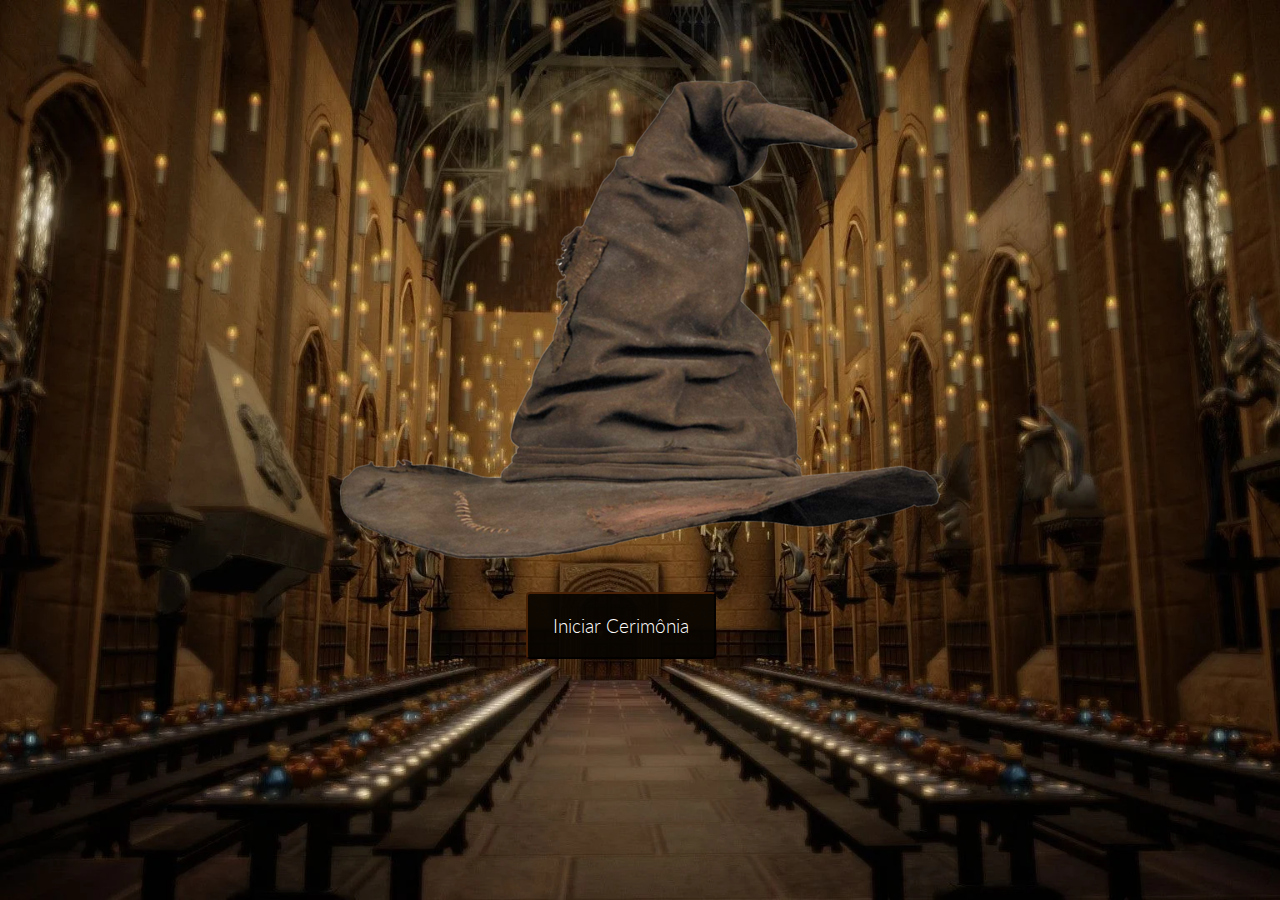
<file: index.html>
<!DOCTYPE html>
<html lang="en">
  <head>
    <meta charset="UTF-8" />
    <meta http-equiv="X-UA-Compatible" content="IE=edge" />
    <meta name="viewport" content="width=device-width, initial-scale=1.0" />
    <title>Sorting Hat</title>
    <link href="style.css" rel="stylesheet" />
    <script src="sorting.js"></script>

    <link rel="preconnect" href="https://fonts.googleapis.com">
    <link rel="preconnect" href="https://fonts.gstatic.com" crossorigin>
    <link href="https://fonts.googleapis.com/css2?family=Lato:wght@100;300&display=swap" rel="stylesheet">
  </head>

  <body id="hall">
    <header>
      <!-- <h1>Chapéu Seletor</h1> -->
    </header>

    <section class="hat">
      <div class="container">
      <img class="hat" id="hatid"  src="hat.png">
      <br/>
    </div>
      <input id="btn1" type="button" value="Iniciar Cerimônia" onclick="beginCeremony()"/>

      <div id="form">
        <fieldset id="form1">
          <legend>O que te interessa mais?</legend>
           <div class="form-container">
            <label for="família"><input type="radio" name="social" id="família" class="slytherin" value="1"/>Família</label>
            <label for="romance"><input type="radio" name="social" id="romance"class="gryffindor" value="1"/>Romance</label>
            <label for="desconhecidos"><input type="radio" name="social" id="desconhecidos" class="ravenclaw" value="1"/>Desconhecidos</label>
            <label for="amigos"><input type="radio" name="social" id="amigos" class="hufflepuff" value="1"/>Amigos</label>
          </div>
        </fieldset>

        <div class="next-button">
          <input id="next1" type="button" value=">" onclick="primeiroNext()" />
        </div>

        <fieldset id="form2">
          <legend>Qual é o seu preferido?</legend>
            <div class="form-container">
              <label for="festa-junina"><input type="radio" name="feriado" id="festa-junina" class="hufflepuff" value="1"/>Festa Junina</label>
              <label for="natal"><input type="radio" name="feriado" id="natal" class="slytherin" value="1"/>Natal</label>
              <label for="carnaval"><input type="radio" name="feriado" id="carnaval" class="gryffindor" value="1"/>Carnaval</label>
              <label for="ano-novo"><input type="radio" name="feriado" id="ano-novo" class="ravenclaw" value="1"/>Ano Novo</label>
            </div>
        </fieldset>

        <div class="next-button">
          <input id="next2" type="button" value=">" onclick="segundoNext()" />
        </div>

        <fieldset id="form3">
          <legend>Qual é mais prazeroso?</legend>
            <div class="form-container">
              <label for="viajar"><input type="radio" name="prazer" id="viajar" class="gryffindor" value="1"/>Viajar</label>
              <label for="aprender"><input type="radio" name="prazer" id="aprender" class="ravenclaw" value="1"/>Aprender</label>
              <label for="acolher"><input type="radio" name="prazer" id="acolher" class="hufflepuff" value="1"/>Acolher</label>
              <label for="relaxar"><input type="radio" name="prazer" id="relaxar" class="slytherin" value="1"/>Relaxar</label>
            </div>
        </fieldset>

        <div class="next-button">
          <input id="next3" type="button" value=">" onclick="terceiroNext()" />
        </div>

        <fieldset id="form4">
          <legend>O que te provoca mais medo?</legend>
            <div class="form-container">
              <label for="solidão"><input type="radio" name="medo" id="solidão" class="slytherin" value="1"/>Solidão</label>
              <label for="propósito"><input type="radio" name="medo" id="propósito" class="hufflepuff" value="1"/>Falta de propósito</label>
              <label for="monotonia"><input type="radio" name="medo" id="monotonia" class="gryffindor" value="1"/>Monotonia</label>
              <label for="imutável"><input type="radio" name="medo" id="imutável" class="ravenclaw" value="1"/>O imutável</label>
            </div>
        </fieldset>

        <div class="next-button">
          <input id="next4" type="button" value=">" onclick="quartoNext()" />
        </div>

        <fieldset id="form5">
          <legend>O que você busca?</legend>
            <div class="form-container">
              <label for="constância"><input type="radio" name="busca" id="constância" class="hufflepuff" value="1"/>Constância</label>
              <label for="liberdade"><input type="radio" name="busca" id="liberdade" class="gryffindor" value="1"/>Liberdade</label>
              <label for="independência"><input type="radio" name="busca" id="independência" class="slytherin" value="1"/>Independência</label>
              <label for="novidade"><input type="radio" name="busca" id="novidade" class="ravenclaw" value="1"/>Novidade</label>
            </div>
        </fieldset>

        <div class="next-button">
          <input id="next5" type="button" value=">" onclick="quintoNext()" />
        </div>

        <fieldset id="form6">
          <legend>O que te atrai?</legend>
            <div class="form-container">
              <label for="competência"><input type="radio" name="atrai" id="competência" class="slytherin" value="1"/>Competência</label>
              <label for="lealdade"><input type="radio" name="atrai" id="lealdade" class="hufflepuff" value="1"/>Lealdade</label>
              <label for="perspicácia"><input type="radio" name="atrai" id="perspicácia" class="ravenclaw" value="1"/>Perspicácia</label>
              <label for="dignidade"><input type="radio" name="atrai" id="dignidade" class="gryffindor" value="1"/>Dignidade</label>
            </div>
        </fieldset>

        <div class="next-button">
          <input id="next6" type="button" value=">" onclick="sextoNext()" />
        </div>

        <fieldset id="form7">
          <legend>Qual traço se destaca em você?</legend>
            <div class="form-container">
              <label for="gentileza"><input type="radio" name="destaque" id="gentileza" class="hufflepuff" value="1"/>Gentileza</label>
              <label for="paciência"><input type="radio" name="destaque" id="paciência" class="ravenclaw" value="1"/>Paciência</label>
              <label for="determinação"><input type="radio" name="destaque" id="determinação" class="slytherin" value="1"/>Determinação</label>
              <label for="audacia"><input type="radio" name="destaque" id="audacia" class="gryffindor" value="1"/>Audácia</label>
            </div>
        </fieldset>

        <div class="next-button">
          <input id="next7" type="button" value=">" onclick="setimoNext()" />
        </div>

        <fieldset id="form8">
          <legend>O que você pensa de tradição?</legend>
            <div class="form-container">
              <label for="laços"><input type="radio" name="tradição" id="laços" class="hufflepuff" value="1">Estreita laços</label>
              <label for="passado"><input type="radio" name="tradição" id="passado" class="ravenclaw" value="1"/>Te prendem ao passado</label>
              <label for="comunidade"><input type="radio" name="tradição" id="comunidade" class="slytherin" value="1"/>Mantém uma comunidade</label>
              <label for="prova"><input type="radio" name="tradição" id="prova" class="gryffindor" value="1"/>Tem costumes que colocam à prova</label>
            </div>
        </fieldset>

        <div class="next-button">
          <input id="next8" type="button" value=">" onclick="oitavoNext()" />
        </div>

        <fieldset id="form9">
          <legend>Qual é sua opinião sobre amigos?</legend>
            <div class="form-container">
              <label for="necessidade"><input type="radio" name="amigos" id="necessidade" class="hufflepuff" value="1"/>São necessidade humana</label>
              <label for="cuidado"><input type="radio" name="amigos" id="cuidado" class="ravenclaw" value="1"/>Deve-se escolher com cuidado</label>
              <label for="estímulo"><input type="radio" name="amigos" id="estímulo" class="slytherin" value="1"/>Te estimulam a progredir</label>
              <label for="companheiros"><input type="radio" name="amigos" id="companheiros" class="gryffindor" value="1"/>São companheiros para toda hora</label>
            </div>
        </fieldset>
        <div class="btn2">
          <input id="btn2" type="button" value="Deixe o chapéu decidir..." onclick="finalizar()"/>
        </div>

        <fieldset id="sly-or-gryff">
          <legend>O Chapéu Seletor vê um futuro para você em mais de uma casa. Qual dessas casas você chamará de lar?</legend>
            <div class="form-container">
              <label for="slytherin"><input type="radio" name="par1" id="slytherin" class="slytherin" value="1"/>Sonserina</label>
              <label for="gryffindor"><input type="radio" name="par1" id="gryffindor" class="gryffindor" value="1"/>Grifinória</label>
            </div>
        </fieldset>
        <input id="next9" type="button" value=">" onclick="finalizar()" />

        <fieldset id="sly-or-huff">
          <legend>O Chapéu Seletor vê um futuro para você em mais de uma casa. Qual dessas casas você chamará de lar?</legend>
            <div class="form-container">
              <label for="slytherin"><input type="radio" name="par2" id="slytherin" class="slytherin" value="1"/>Sonserina</label>
              <label for="hufflepuff"><input type="radio" name="par2" id="hufflepuff" class="hufflepuff" value="1"/>Lufa-Lufa</label>
          </div>
        </fieldset>
        <input id="next10" type="button" value=">" onclick="finalizar()" />

        <fieldset id="sly-or-raven">
          <legend>O Chapéu Seletor vê um futuro para você em mais de uma casa. Qual dessas casas você chamará de lar?</legend>
            <div class="form-container">
              <label for="slytherin"><input type="radio" name="par3" id="slytherin" class="slytherin" value="1"/>Sonserina</label>
              <label for="ravenclaw"><input type="radio" name="par3" id="ravenclaw" class="ravenclaw" value="1"/>Corvinal</label>
          </div>
        </fieldset>
        <input id="next11" type="button" value=">" onclick="finalizar()" />

        <fieldset id="gryff-or-huff">
          <legend>O Chapéu Seletor vê um futuro para você em mais de uma casa. Qual dessas casas você chamará de lar?</legend>
            <div class="form-container">
              <label for="gryffindor"><input type="radio" name="par4" id="gryffindor" class="gryffindor" value="1"/>Grifinória</label>
              <label for="hufflepuff"><input type="radio" name="par4" id="hufflepuff" class="hufflepuff" value="1"/>Lufa-Lufa</label>
            </div>
        </fieldset>
        <input id="next12" type="button" value=">" onclick="finalizar()" />

        <fieldset id="gryff-or-raven">
          <legend>O Chapéu Seletor vê um futuro para você em mais de uma casa. Qual dessas casas você chamará de lar?</legend>
            <div class="form-container">
              <label for="gryffindor"><input type="radio" name="par5" id="gryffindor" class="gryffindor" value="1"/>Grifinória</label>
              <label for="ravenclaw"><input type="radio" name="par5" id="ravenclaw" class="ravenclaw" value="1"/>Corvinal</label>
            </div>
        </fieldset>
        <input id="next13" type="button" value=">" onclick="finalizar()" />

        <fieldset id="huff-or-raven">
          <legend>O Chapéu Seletor vê um futuro para você em mais de uma casa. Qual dessas casas você chamará de lar?</legend>
            <div class="form-container">
              <label for="hufflepuff"><input type="radio" name="par6" id="hufflepuff" class="hufflepuff" value="1"/>Lufa-Lufa</label>
              <label for="ravenclaw"><input type="radio" name="par6" id="ravenclaw" class="ravenclaw" value="1"/>Corvinal</label>
            </div>
        </fieldset>
        <input id="next14" type="button" value=">" onclick="finalizar()" />
      </div>
    </section>

    <div id="sly">
      <h1>Sonserina</h1>
      <p>
        Orgulhe-se, pois suas novas cores são verde e prata! Embora a casa da
        Sonserina não tenha cultivado uma boa reputação em Hogwarts e, por
        consequência, na sociedade bruxa da Grã-Bretanha ao longo dos anos
        (obrigada por nada, Voldemort e Salazar Slytherin) suas características
        nada têm a ver com o lado das trevas. Acontece que alguns de nossos
        traços, como determinação, por exemplo, podem nos levar a extremos se
        estivermos muito distraídos. Assim sendo, cuide dos seus princípios e
        pese suas escolhas.
      </p>

      <p>
        Preze por sua ambição e liderança naturais e conseguirá alcançar
        absolutamente qualquer coisa que deseja: seja ser dono de um império,
        seja viver em uma casinha à beira-mar com seu pet. É na Sonserina que
        você fará amigos para toda a vida e que te acompanharão no caminho para
        a realização dos seus sonhos. Eles te darão suporte e estímulo, portanto
        escolha-os bem! Você também saberá encontrar amigos com as qualidades
        certas em outras casas, cultivando uma variedade de habilidades
        diferentes em seu círculo social. Confie sempre no seu instinto: nem
        sempre o portador de maior poder será sua melhor companhia, seja
        cauteloso com as amizades!
      </p>
    </div>
    <div id="gryff">
      <h1>Grifinória</h1>
      
      <p>
        Alegre-se, pois suas cores são vermelho e dourado! Sua entrada nessa
        casa é o início de uma nova aventura: é na Grifinória que você
        encontrará uma família para todos os momentos, que topará ir em todos os
        lugares que você convidar, que te fornecerá suporte e cultivará sua
        coragem sempre que encarar os momentos difíceis da vida.
      </p>
      <p>
        Você aprenderá a ver a vida como o explorador que você é: sempre pronto
        para conhecer novas pessoas e lugares. Na Grifinória você alimentará sua
        força interior e nunca abaixará a cabeça para as regras com as quais não
        concorda, além de estar sempre presente para erguer os oprimidos e
        defendê-los da injustiça. A chama que arde em seu coração jamais deve
        ser apagada.
      </p>
    
    </div>
    <div id="huff">
      <h1>Lufa-Lufa</h1>
      <p>
        É na Lufa-Lufa que se encontra prazer nas pequenas coisas, é a casa que
        presta atenção às chuvas de verão e aos calafrios do outono. Aqui você
        alimentará cada dia mais seu instinto acolhedor e sua força de vontade:
        todos os seus amigos conhecerão sua lealdade e todos admirarão sua
        dedicação aos trabalhos que se dispõe a fazer.
      </p>
      <p>
        Você conhecerá bem quais amigos são confiáveis e poderá se surpreender
        com os moradores da Sonserina, que também prezam por amizades leais. Seu
        círculo social deve funcionar como uma rede de apoio e todos deverão
        garantir uma vida estável com a ajuda do grupo. Agora, preste atenção:
        sua dedicação e trabalho duro só florescem quando você faz o que ama!
        Jamais se obrigue a uma rotina que não lhe traga felicidade.
      </p>
    </div>
    <div id="raven">
      <h1>Corvinal</h1>
      <p>
        A casa azul e bronze é onde você encontrará os amigos mais excêntricos:
        na Corvinal você conhecerá muitos pioneiros de pensamento e também será
        um deles. Aqui você deverá aprender a lidar com a ansiedade que o
        conceito de tempo lhe traz, pois enquanto são prazerosas suas infinitas
        reflexões sobre a vida, as mesmas podem se tornar um peso que te
        envelhecerá em espírito.
      </p>
      <p>
        Você crescerá na Corvinal e desenvolverá a sabedoria pela qual essa casa
        é famosa, o que te deixará pronto para transformar sua vida em uma tela
        na qual pintará com as cores mais variadas. Sua ávida curiosidade
        alimentará sua alma e o conehcimento adquirido te sustentará em um ciclo
        de pensamento e recompensa sempre prazeroso.
      </p>
    </div>

    <script>
      questions();
    </script>
  </body>
</html>
</file>
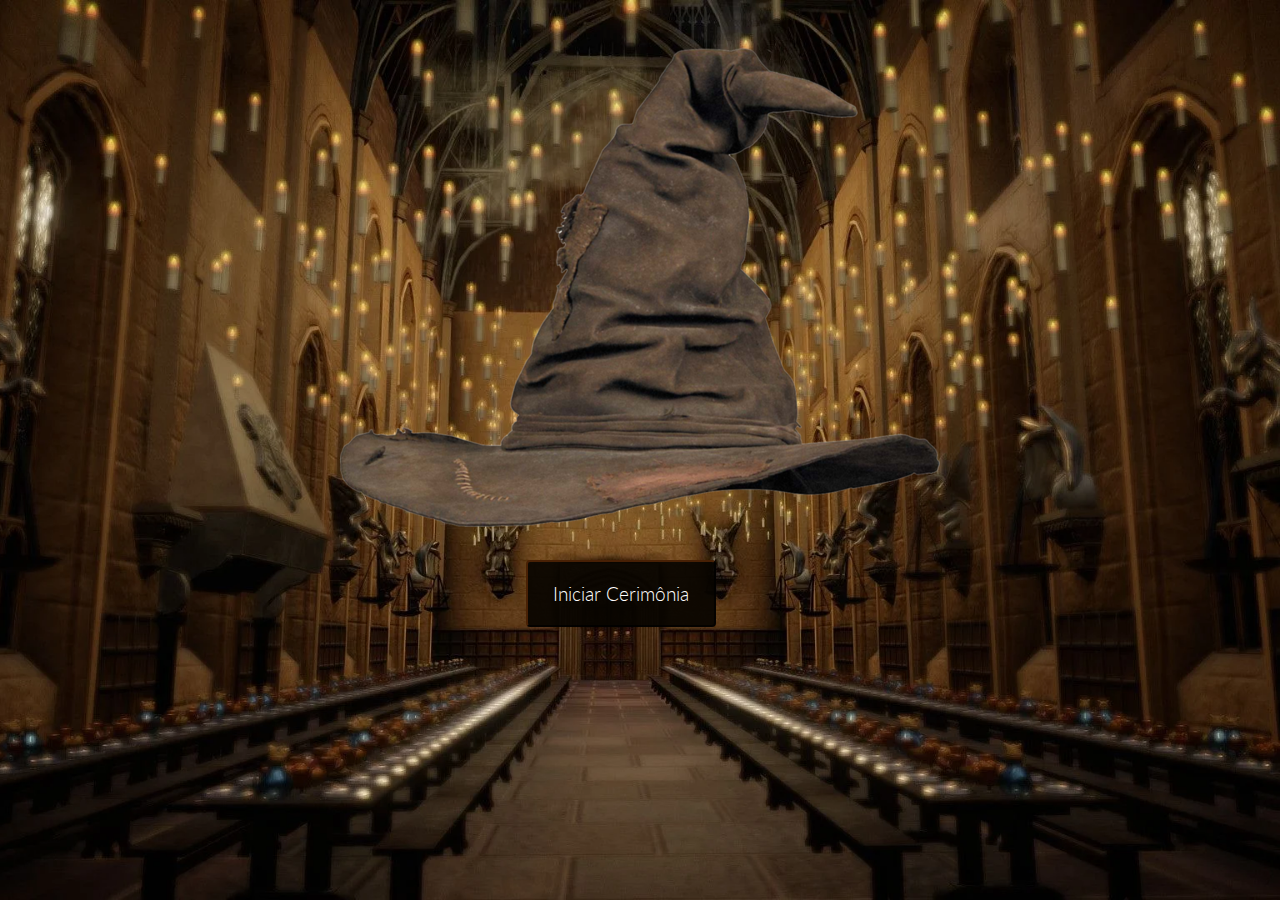
<file: sorting.html>
<!DOCTYPE html>
<html lang="en">
<head>
  <meta charset="UTF-8">
  <meta http-equiv="X-UA-Compatible" content="IE=edge">
  <meta name="viewport" content="width=device-width, initial-scale=1.0">
  <title>Sorting Hat</title>
  <link href="style.css" rel="stylesheet">
  <script src="sorting.js"></script>
  <link rel="preconnect" href="https://fonts.googleapis.com">
  <link rel="preconnect" href="https://fonts.gstatic.com" crossorigin>
  <link href="https://fonts.googleapis.com/css2?family=Lato:wght@100&display=swap" rel="stylesheet">  

  
</head>

<body id="hall">
  <header>
    <!-- <h1>Chapéu Seletor</h1> -->
  </header>

  <section >
    
    <img class="hat" id="hatid" src="hat.png" alt="sorting hat">
    <br>
    <input id="btn1" type="button" value="Iniciar Cerimônia" onclick="beginCeremony()">
      <div id="form">
      <fieldset id="form1">
        <legend>O que te interessa mais?</legend>
          <label for="família"><input type="radio" name="social" id="família" class="slytherin" value="1">Família</label>
          <label for="romance"><input type="radio" name="social" id="romance" class="gryffindor" value="1">Romance</label>
          <label for="desconhecidos"><input type="radio" name="social" id="desconhecidos" class="ravenclaw" value="1">Desconhecidos</label>
          <label for="amigos"><input type="radio" name="social" id="amigos" class="hufflepuff" value="1">Amigos</label>
      </fieldset>

      <div class="next-button">
      <input id="next1" type="button" value=">" onclick="primeiroNext()">
      </div>

      <fieldset id="form2">
        <legend>Qual é o seu preferido?</legend>
          <label for="festa-junina"><input type="radio" name="feriado" id="festa-junina" class="hufflepuff" value="1">Festa Junina</label>
          <label for="natal"><input type="radio" name="feriado" id="natal" class="slytherin" value="1">Natal</label>
          <label for="carnaval"><input type="radio" name="feriado" id="carnaval" class="gryffindor" value="1">Carnaval</label>
          <label for="ano-novo"><input type="radio" name="feriado" id="ano-novo" class="ravenclaw" value="1">Ano Novo</label>
      </fieldset>

      <div class ="next-button">
      <input id="next2" type="button" value=">" onclick="segundoNext()">
      </div>

     <fieldset id="form3">
      <legend>Qual é mais prazeroso?</legend>
        <label for="viajar"><input type="radio" name="prazer" id="viajar" class="gryffindor" value= "1">Viajar</label>
        <label for="aprender"><input type="radio" name="prazer" id="aprender" class="ravenclaw" value="1">Aprender</label>
        <label for="acolher"><input type="radio" name="prazer" id="acolher" class="hufflepuff" value= "1">Acolher</label>
        <label for="relaxar"><input type="radio" name="prazer" id="relaxar" class="slytherin" value="1">Relaxar</label>
      </fieldset>

      <div class ="next-button">
      <input id="next3" type="button" value=">" onclick="terceiroNext()">
      </div>

      <fieldset id="form4">
        <legend>O que te provoca mais medo?</legend>
          <label for="solidão"><input type="radio" name="medo" id="solidão" class="slytherin" value="1">Solidão</label>
          <label for="propósito"><input type="radio" name="medo" id="propósito" class="hufflepuff" value="1">Falta de propósito</label>
          <label for="monotonia"><input type="radio" name="medo" id="monotonia" class="gryffindor" value="1">Monotonia</label>
          <label for="imutável"><input type="radio" name="medo" id="imutável" class="ravenclaw" value="1">O imutável</label>
      </fieldset>

      <div class ="next-button">
      <input id="next4" type="button" value=">" onclick="quartoNext()">
      </div>

     <fieldset id="form5">
      <legend>O que você busca?</legend>
        <label for="constância"><input type="radio" name="busca" id="constância" class="hufflepuff" value="1">Constância</label>
        <label for="liberdade"><input type="radio" name="busca" id="liberdade" class="gryffindor" value="1">Liberdade</label>
        <label for="independência"><input type="radio" name="busca" id="independência" class="slytherin" value="1">Independência</label>
        <label for="novidade"><input type="radio" name="busca" id="novidade" class="ravenclaw" value="1">Novidade</label>
     </fieldset>

     <div class ="next-button">
     <input id="next5" type="button" value=">" onclick="quintoNext()">
     </div>

     <fieldset id="form6">
      <legend>O que te atrai?</legend>
        <label for="competência"><input type="radio" name="atrai" id="competência" class="slytherin" value="1">Competência</label>
        <label for="lealdade"><input type="radio" name="atrai" id="lealdade" class="hufflepuff" value="1">Lealdade</label>
        <label for="perspicácia"><input type="radio" name="atrai" id="perspicácia" class="ravenclaw" value="1">Perspicácia</label>
        <label for="dignidade"><input type="radio" name="atrai" id="dignidade" class="gryffindor" value="1">Dignidade</label>
      </fieldset>

      <div class ="next-button">
      <input id="next6" type="button" value=">" onclick="sextoNext()">
      </div>

     <fieldset id="form7">
      <legend>Qual traço se destaca em você?</legend>
        <label for="gentileza"><input type="radio" name="destaque" id="gentileza" class="hufflepuff" value="1">Gentileza</label>
        <label for="paciência"><input type="radio" name="destaque" id="paciência" class="ravenclaw" value="1">Paciência</label>
        <label for="determinação"><input type="radio" name="destaque" id="determinação" class="slytherin" value="1">Determinação</label>
        <label for="audacia"><input type="radio" name="destaque" id="audacia" class="gryffindor" value="1">Audácia</label>
      </fieldset>
    
    <div class ="next-button">
        <input id="next7" type="button" value=">" onclick="setimoNext()">
        </div>
  
    <fieldset id="form8">
      <legend>O que você pensa de tradição?</legend>
        <label for="laços"><input type="radio" name="tradição" id="laços" class="hufflepuff" value="1">Estreita laços</label>
        <label for="passado"><input type="radio" name="tradição" id="passado" class="ravenclaw" value="1">Te prendem ao passado</label>
        <label for="comunidade"><input type="radio" name="tradição" id="comunidade" class="slytherin" value="1">Mantém uma comunidade</label>
        <label for="prova"><input type="radio" name="tradição" id="prova" class="gryffindor" value="1">Tem costumes que colocam à prova</label>
    </fieldset>

    <div class ="next-button">
      <input id="next8" type="button" value=">" onclick="oitavoNext()">
      </div>

     <fieldset id="form9">
      <legend>Qual é sua opinião sobre amigos?</legend>
        <label for="necessidade"><input type="radio" name="amigos" id="necessidade" class="hufflepuff" value="1">São necessidade humana</label>
        <label for="cuidado"><input type="radio" name="amigos" id="cuidado" class="ravenclaw" value="1">Deve-se escolher com cuidado</label>
        <label for="estímulo"><input type="radio" name="amigos" id="estímulo" class="slytherin" value="1">Te estimulam a progredir</label>
        <label for="companheiros"><input type="radio" name="amigos" id="companheiros" class="gryffindor" value="1">São companheiros para toda hora</label>
      </fieldset>
      <div class= btn2>
      <input id="btn2" type="button" value="Deixe o chapéu decidir..." onclick="finalizar()">
      </div>

      <fieldset id="sly-or-gryff">
        <legend>O Chapéu Seletor vê um futuro para você em mais de uma casa. Qual dessas casas você chamará de lar?</legend>
        <label for="slytherin"><input type="radio" name="par1" id="slytherin" class="slytherin" value="1">Sonserina</label>
        <label for="gryffindor"><input type="radio" name="par1" id="gryffindor" class="gryffindor" value="1">Grifinória</label>
      </fieldset>
      <input id="next9" type="button" value=">" onclick="finalizar()">

      <fieldset id="sly-or-huff">
        <legend>O Chapéu Seletor vê um futuro para você em mais de uma casa. Qual dessas casas você chamará de lar?</legend>
        <label for="slytherin"><input type="radio" name="par2" id="slytherin" class="slytherin" value="1">Sonserina</label>
        <label for="hufflepuff"><input type="radio" name="par2" id="hufflepuff" class="hufflepuff" value="1">Lufa-Lufa</label>
      </fieldset>
      <input id="next10" type="button" value=">" onclick="finalizar()">

      <fieldset id="sly-or-raven">
        <legend>O Chapéu Seletor vê um futuro para você em mais de uma casa. Qual dessas casas você chamará de lar?</legend>
        <label for="slytherin"><input type="radio" name="par3" id="slytherin" class="slytherin" value="1">Sonserina</label>
        <label for="ravenclaw"><input type="radio" name="par3" id="ravenclaw" class="ravenclaw" value="1">Corvinal</label>
      </fieldset>
      <input id="next11" type="button" value=">" onclick="finalizar()">

      <fieldset id="gryff-or-huff">
        <legend>O Chapéu Seletor vê um futuro para você em mais de uma casa. Qual dessas casas você chamará de lar?</legend>
        <label for="gryffindor"><input type="radio" name="par4" id="gryffindor" class="gryffindor" value="1">Grifinória</label>
        <label for="hufflepuff"><input type="radio" name="par4" id="hufflepuff" class="hufflepuff" value="1">Lufa-Lufa</label>
      </fieldset>
      <input id="next12" type="button" value=">" onclick="finalizar()">

      <fieldset id="gryff-or-raven">
        <legend>O Chapéu Seletor vê um futuro para você em mais de uma casa. Qual dessas casas você chamará de lar?</legend>
        <label for="gryffindor"><input type="radio" name="par5" id="gryffindor" class="gryffindor" value="1">Grifinória</label>
        <label for="ravenclaw"><input type="radio" name="par5" id="ravenclaw" class="ravenclaw" value="1">Corvinal</label>
      </fieldset>
      <input id="next13" type="button" value=">" onclick="finalizar()">

      <fieldset id="huff-or-raven">
        <legend>O Chapéu Seletor vê um futuro para você em mais de uma casa. Qual dessas casas você chamará de lar?</legend>
        <label for="hufflepuff"><input type="radio" name="par6" id="hufflepuff" class="hufflepuff" value="1">Lufa-Lufa</label>
        <label for="ravenclaw"><input type="radio" name="par6" id="ravenclaw" class="ravenclaw" value="1">Corvinal</label>
      </fieldset>
      <input id="next14" type="button" value=">" onclick="finalizar()">

      </div>
     

  </section>

  <div id="sly">
    <h1>Sonserina</h1>
    <p>Orgulhe-se, pois suas novas cores são verde e prata! Embora a casa da Sonserina não tenha cultivado uma boa reputação em Hogwarts e, por consequência, na sociedade bruxa da Grã-Bretanha ao longo dos anos (obrigada por nada, Voldemort e Salazar Slytherin) suas características nada têm a ver com o lado das trevas. Acontece que alguns de nossos traços, como determinação, por exemplo, podem nos levar a extremos se estivermos muito distraídos. Assim sendo, cuide dos seus princípios e pese suas escolhas.</p>

    <p>Preze por sua ambição e liderança naturais e conseguirá alcançar absolutamente qualquer coisa que deseja: seja ser dono de um império, seja viver em uma casinha à beira-mar com seu pet. É na sonserina que você fará amigos para toda a vida e que te acompanharão no caminho para a realização dos seus sonhos. Eles te darão suporte e estímulo, portanto escolha-os bem! Você também saberá encontrar amigos com as qualidades certas em outras casas, cultivando uma variedade de habilidades diferentes em seu círculo social. Confie sempre no seu instinto: nem sempre o portador de maior poder será sua melhor companhia, seja cauteloso com as amizades!</p>

  
  </div>
  <div id="gryff">
    <h1>Grifinória</h1>
    <p>Alegre-se, pois suas cores são vermelho e dourado! Sua entrada nessa casa é o início de uma nova aventura: é na Grifinória que você encontrará uma família para todos os momentos, que topará ir em todos os roles que você convidar e que te fornecerá suporte e cultivará sua coragem sempre que encarar os momentos difíceis da vida.</p>
    <p>Você aprenderá a ver a vida como o explorador que você é. sempre pronto para conhecer novas pessoas e lugares. Na Grifinória você alimentará sua força interior e nunca abaixará a cabeça para as regras com as quais não concorda, além de estar sempre presente para erguer os oprimidos e defendê-los da injustiça. A chama que arde em seu coração jamais deve ser apagada.</p>

  </div>
  <div id="huff">
    <h1>Lufa-Lufa</h1>
    <p>É na Lufa-Lufa que se encontra prazer nas pequenas coisas, é a casa que presta atenção às chuvas de verão e aos calafrios do outono. Aqui você alimentará cada dia mais seu instinto acolhedor e sua força de vontade: todos os seus amigos conhecerão sua lealdade e todos admirarão seu dedicação aos trabalhos que se dispõe a fazer.</p>
    <p>Você conhecerá bem quais amigos são confiáveis e poderá se surpreender com os moradores da Sonserina, que também prezam por amizades leais. Seu círculo social deve funcionar como uma rede de apoio e todos deverão garantir uma vida estável com a ajuda do grupo. Agora, preste atenção: sua dedicação e trabalho duro só florescem quando você faz o que ama! Jamais se obrigue a uma rotina que não lhe traga felicidade.</p>
  </div>
  <div id="raven">
    <h1>Corvinal</h1>
    <p>A casa azul e bronze é onde você encontrará os amigos mais excêntricos: na corvinal você conhecerá muitos pioneiros de pensamento e também será um deles. Aqui você deverá aprender a lidar com a ansiedade que o conceito de tempo lhe traz, pois enquanto são prazerosas suas infinitas reflexões sobre a vida, as mesmas podem se tornar um peso que te envelhecerá em espírito.</p>
    <p>Você crescerá na Corvinal e desenvolverá a sabedoria pela qual essa casa é famosa, o que te deixará pronto para transformar sua vida em uma tela na qual pintará com as cores mais variadas. Sua ávida curiosidade alimentará sua alma e o conehcimento adquirido te sustentará em um ciclo de pensamento e recompensa sempre prazeroso.</p>
  </div>

  <script>
    questions()
  </script>
</body>

</html>
</file>
<file: style.css>
body {
  font-family: "Lato", sans-serif;
  font-weight: 100;
  background: rgb(3, 3, 41);
  color: white;
}

/* header {
  background-color: rgba(12, 12, 12, 0.616);
  border-radius: 50;
}
header h1 {
  text-align: center;
  margin: 40px;
} */

section {
  text-align: center;
  align-items: center;
}

#hall {
  background-image: url("hall.webp");
  background-size: cover;
  background-repeat: no-repeat;
  background-position: center;
  background-attachment: fixed;
}

.hat {
  margin-top: 40px;
  /* background-image: url("hat.png"); */
}

#btn1 {
  padding: 20px;
  width: 190px;
  margin-right: 3%;
  background-color: rgba(8, 4, 0, 0.925);
  color: white;
  font-size: 19px;
  font-family: "Lato", sans-serif;
  font-weight: 300;
  margin-top: 30px;
  margin-bottom: 30px;
  border-radius: 4px;
  border-color: rgba(22, 10, 2, 0.658);
}

#btn1:hover {
  transform: scale(1.03);
  background: rgba(189, 187, 187, 0.856);
  color: black;
  cursor: pointer;
  transition: 1.3s;
  border-color: rgb(201, 194, 190);
}

#form1,
#form2,
#form3,
#form4,
#form5,
#form6,
#form7,
#form8,
#form9 {
  display: none;
}

#sly-or-gryff {
  display: none;
}

#sly-or-huff {
  display: none;
}

#sly-or-raven {
  display: none;
}

#gryff-or-huff {
  display: none;
}

#gryff-or-raven {
  display: none;
}

#huff-or-raven {
  display: none;
}

/* Coloca a div dos botões next no estilo flex */

#form {
  display: flex;
  flex-direction: column;
  justify-content: center;
  align-items: center;
}

fieldset {
  /* display:flex; */
  margin-top: 40px;
  margin-right: 23%;
  margin-bottom: 50px;
  padding-top: 2px;
  padding-bottom: 13px;
  text-align: center;
  background-color: rgba(37, 18, 3, 0.849);
  width: 60%;
  border-radius: 30px;
  margin-left: 23%;
  border: 0px;
}

legend {
  margin: 10px;
  font-weight: 300;
}

#next1,
#next2,
#next3,
#next4,
#next5,
#next6,
#next7,
#next8,
#next9,
#next10,
#next11,
#next12,
#next13,
#next14 {
  display: none;
  padding: 7px;
  width: 65px;
  text-align: center;
  background-color: rgb(8, 4, 1);
  color: white;
  font-family: "Lato", sans-serif;
  border-radius: 4px;
  border-color: rgb(8, 4, 1);
  margin-top: 5px;
  margin-bottom: 30px;
}

#next1:hover {
  transform: scale(1.03);
  background: rgb(182, 178, 178);
  color: black;
  cursor: pointer;
  transition: 1.3s;
  border-color: rgb(182, 178, 178);
}

#next2:hover {
  transform: scale(1.03);
  background: rgb(201, 194, 190);
  color: black;
  cursor: pointer;
  transition: 1.3s;
  border-color: rgb(201, 194, 190);
}

#next3:hover {
  transform: scale(1.03);
  background: rgb(201, 194, 190);
  color: black;
  cursor: pointer;
  transition: 1.3s;
  border-color: rgb(201, 194, 190);
}

#next4:hover {
  transform: scale(1.03);
  background: rgb(201, 194, 190);
  color: black;
  cursor: pointer;
  transition: 1.3s;
  border-color: rgb(201, 194, 190);
}

#next5:hover {
  transform: scale(1.03);
  background: rgb(201, 194, 190);
  color: black;
  cursor: pointer;
  transition: 1.3s;
  border-color: rgb(201, 194, 190);
}

#next6:hover {
  transform: scale(1.03);
  background: rgb(201, 194, 190);
  color: black;
  cursor: pointer;
  transition: 1.3s;
  border-color: rgb(201, 194, 190);
}

#next7:hover {
  transform: scale(1.03);
  background: rgb(201, 194, 190);
  color: black;
  cursor: pointer;
  transition: 1.3s;
  border-color: rgb(201, 194, 190);
}

#next8:hover {
  transform: scale(1.03);
  background: rgb(201, 194, 190);
  color: black;
  cursor: pointer;
  transition: 1.3s;
  border-color: rgb(201, 194, 190);
}

.btn2 {
  display: flex;
  justify-content: center;
}

#btn2 {
  display: none;
  padding: 15px;
  width: 200px;
  background-color: rgba(8, 4, 0, 0.925);
  color: white;
  font-family: "Lato", sans-serif;
  border-radius: 4px;
  border-color: rgba(22, 10, 2, 0.377);
  margin-top: 5px;
  margin-bottom: 30px;
}

#btn2:hover {
  transform: scale(1.03);
  background: rgb(201, 194, 190);
  color: black;
  cursor: pointer;
  transition: 1.3s;
  border-color: rgb(201, 194, 190);
}

#sly {
  display: none;
  flex-direction: column;
  align-items: center;
  text-align: center;
}
#sly h1 {
  width: 920px;
  padding: 30px;
  margin-bottom: 1px;
  font-weight: 300;
  font-size: 50px;
  background-color: rgb(3, 88, 3);
}

#sly p {
  width: 920px;
  padding: 25px 30px;
  padding-bottom: 10px;
  margin-top: 0;
  margin-bottom: 0;
  line-height: 1.5;
  word-spacing: 1.8px;
  color: rgb(0, 0, 0);
  font-size: 17px;
  font-weight: 300;
  background-color: rgba(255, 255, 255, 0.856);
}

#gryff {
  display: none;
  flex-direction: column;
  align-items: center;
  text-align: center;
}

#gryff h1 {
  width: 920px;
  padding: 30px;
  margin-bottom: 1px;
  font-weight: 300;
  font-size: 50px;
  background-color: rgb(114, 3, 3);
}

#gryff p {
  text-align: center;
  width: 920px;
  padding: 25px 30px;
  padding-bottom: 10px;
  margin-top: 0;
  margin-bottom: 0;
  line-height: 1.5;
  word-spacing: 1.8px;
  color: rgb(0, 0, 0);
  font-size: 17px;
  font-weight: 300;
  background-color: rgba(243, 168, 7, 0.945);
}

#huff {
  display: none;
  flex-direction: column;
  align-items: center;
  text-align: center;
}

#huff h1 {
  width: 920px;
  padding: 30px;
  margin-bottom: 1px;
  font-weight: 300;
  font-size: 50px;
  background-color: rgb(223, 184, 10);
}

#huff p {
  width: 920px;
  padding: 25px 30px;
  padding-bottom: 10px;
  margin-top: 0;
  margin-bottom: 0;
  line-height: 1.5;
  word-spacing: 1.8px;
  color: rgb(252, 252, 252);
  font-size: 17px;
  font-weight: 300;
  background-color: rgba(3, 3, 3, 0.801);
}

#raven {
  display: none;
  flex-direction: column;
  align-items: center;
  text-align: center;
}

#raven h1 {
  width: 920px;
  padding: 30px;
  margin-bottom: 1px;
  font-weight: 300;
  font-size: 50px;
  background-color: rgb(2, 1, 44);
}

#raven p {
  width: 920px;
  padding: 25px 30px;
  padding-bottom: 10px;
  margin-top: 0;
  margin-bottom: 0;
  line-height: 1.5;
  word-spacing: 1.8px;
  color: rgb(245, 241, 241);
  font-size: 17px;
  font-weight: 300;
  background-color: rgba(122, 73, 8, 0.87);
}

@media only screen and (max-width: 920px) {
  body {
    font-size: 14px;
    font-weight: 300;
  }

  #hall {
    background-repeat: no-repeat;
    background-position: auto;
    background-size: cover;
  }

  .container img {
    max-width: 200px;
    max-height: 150px;
    margin-top: 13%;
    width: auto;
    height: auto;
  }

  fieldset {
    width: 270px;
    padding-bottom: 0px;
    border: 0px;
  }

  .form-container {
    display: flex;
    flex-direction: column;
  }

  legend {
    border-radius: 40%;
    padding-right: 19px;
    padding-left: 19px;
    padding-top: 7px;
    padding-bottom: 7px;
    background-color: rgba(241, 238, 238, 0.911);
    color: black;
  }

  label {
    margin-bottom: 25px;
  }

  #sly {
    max-width: 100%;
    flex-wrap: wrap;
    overflow: hidden;
  }

  #sly h1 {
    width: 83%;
  }

  #sly p {
    width: 83%;
  }

  #gryff {
    max-width: 100%;
    flex-wrap: wrap;
    overflow: hidden;
  }

  #gryff h1 {
    width: 83%;
  }

  #gryff p {
    width: 83%;
  }

  #huff {
    max-width: 100%;
    flex-wrap: wrap;
    overflow: hidden;
  }

  #huff h1 {
    width: 83%;
  }

  #huff p {
    width: 83%;
  }

  #raven {
    max-width: 100%;
    flex-wrap: wrap;
    overflow: hidden;
  }

  #raven h1 {
    width: 83%;
  }

  #raven p {
    width: 83%;
  }
}
</file>
